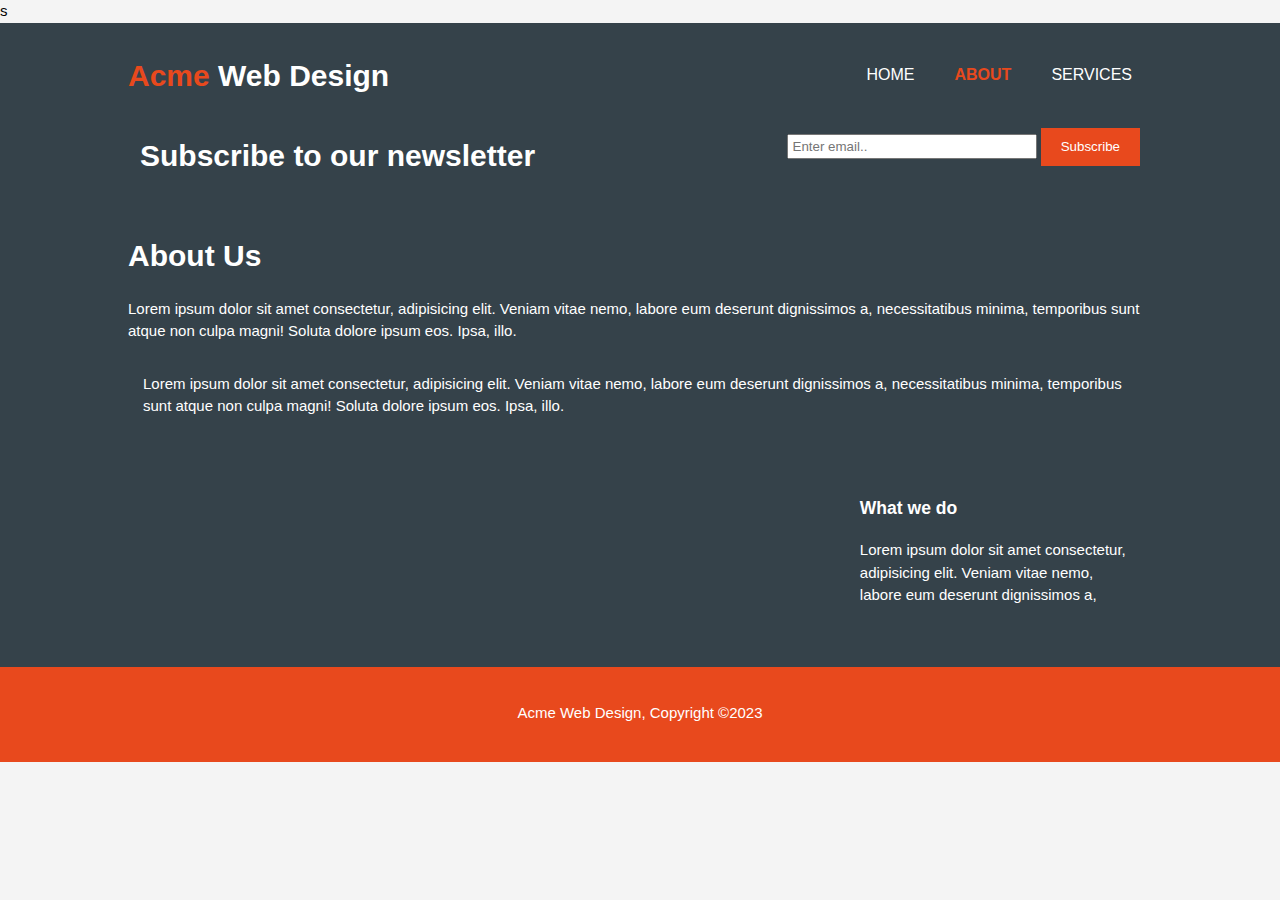
<file: About.html>
s
<!DOCTYPE html>
<html>
    <!--building responsive website */-->
    <head>
        <!--Meta tags don't appear on the pages but instead exist within the website's source code, also known as the HTML code, located in the website head.-->
        <meta name="viewport" content="width-device-width"><!--Without a viewport meta tag, mobile devices render pages at typical desktop screen widths and then scale the pages down, making them difficult to read. Setting the viewport meta tag lets you control the width and scaling of the viewport so that it's sized correctly on all devices.-->
        <meta name="description" content="Affordable and professional web design">
        <meta name="keyword" content="web design, affordable web design, professional web design">
        <meta name="author" content="Raveena Ingale">
        <title>Acme Web Design | About </title>
        <link rel="stylesheet" href="CSS/CSSstyles.css">
        </head>
        <body>
            <header>
                <div class="container"><!--Create a class container to wrap everything inside and to keep everything in middle and dont allow to go aside-->
                    <div id="branding">
                        <h1><span class="highlight">Acme</span> Web Design</h1>
                    </div>
                    <nav>
                        <ul>
                            <li><a href="index.html">Home</a></li>
                            <li class="current"><a href="index.html">About</a></li>
                            <li><a href="index.html">Services</a></li>
                        </ul>

                    </nav><!-- This is actually used to navigate to something to-->
                     
                </div>
                
            

            

            <section id="newsletter">
            <div class="container"> <!--push in middle and consolidate-->
                <h1> Subscribe to our newsletter</h1>
                <form>
                    <input type="email" placeholder="Enter email..">
                    <button type="Submit" class="button_1">Subscribe</button>
                </form>
             </div>
             </section>
      
            <section id="main">
                <div class="container">
                <article id="main-col">
                    <h1 class="page-title">About Us</h1>
                    <p>Lorem ipsum dolor sit amet consectetur, adipisicing elit. 
                        Veniam vitae nemo, labore eum deserunt dignissimos a,
                         necessitatibus minima, temporibus sunt atque non culpa magni! 
                        Soluta dolore ipsum eos. Ipsa, illo.</p>

                        <p class="dark">
                            Lorem ipsum dolor sit amet consectetur, adipisicing elit. 
                            Veniam vitae nemo, labore eum deserunt dignissimos a,
                             necessitatibus minima, temporibus sunt atque non culpa magni! 
                            Soluta dolore ipsum eos. Ipsa, illo.</p>
                </article>
                <aside id="side-bar">
                    <div class="dark">
                        <h3> What we do</h3>
                    <p> Lorem ipsum dolor sit amet consectetur, adipisicing elit. 
                        Veniam vitae nemo, labore eum deserunt dignissimos a,</p>
                    </div>
                    

                </aside>
            </section>

            <footer>
               <p>Acme Web Design, Copyright &copy;2023</p>
            </footer>

        </body>
        </html>
</file>
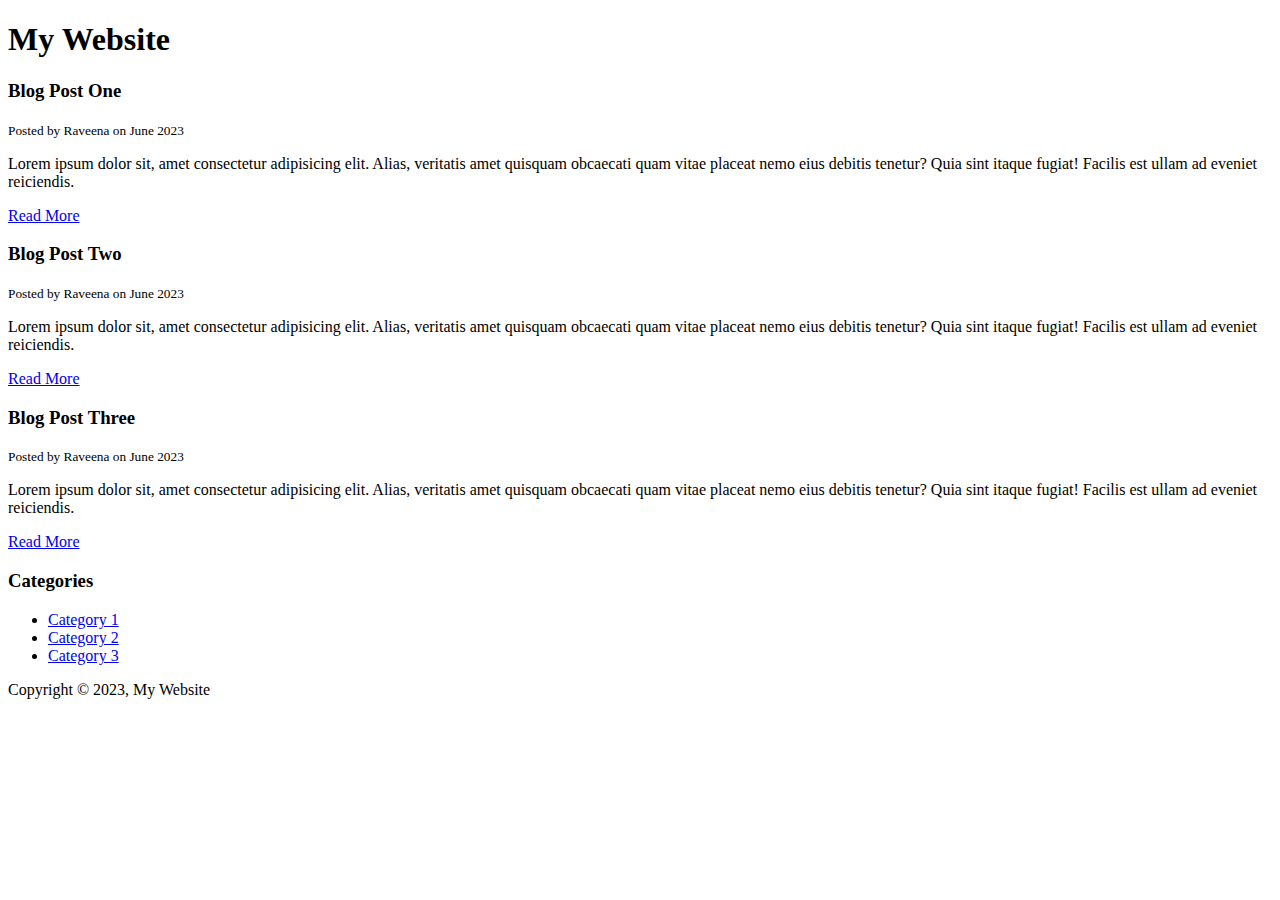
<file: Blog.html>
<!DOCTYPE html>
<html>
    <head>
        <title> MY Blog</title>
    </head>
    <body>  
        <header>
            <h1> My Website</h1>
        </header>
        <section>
           <article class="post">
            <h3>Blog Post One</h3>
            <small> Posted by Raveena on June 2023</small>
            <p>Lorem ipsum dolor sit, amet consectetur adipisicing elit. Alias, veritatis amet quisquam obcaecati 
                quam vitae placeat nemo eius debitis tenetur? Quia sint itaque fugiat! Facilis est ullam ad eveniet reiciendis.</p>
           <a href="post.html">Read More</a>
            </article>

           <article class="post">
            <h3>Blog Post Two</h3>
            <small> Posted by Raveena on June 2023</small>
            <p>Lorem ipsum dolor sit, amet consectetur adipisicing elit. Alias, veritatis amet quisquam obcaecati 
                quam vitae placeat nemo eius debitis tenetur? Quia sint itaque fugiat! Facilis est ullam ad eveniet reiciendis.</p>
                <a href="post.html">Read More</a>
            </article>

           <article class="post">
            <h3>Blog Post Three</h3>
            <small> Posted by Raveena on June 2023</small>
            <p>Lorem ipsum dolor sit, amet consectetur adipisicing elit. Alias, veritatis amet quisquam obcaecati 
                quam vitae placeat nemo eius debitis tenetur? Quia sint itaque fugiat! Facilis est ullam ad eveniet reiciendis.</p>
                <a href="post.html">Read More</a>
            </article>

        </section>

<aside>
    <h3>Categories</h3>
    <nav>
        <ul>
            <li><a href="#">Category 1</a></li>
            <li><a href="#">Category 2</a></li>
            <li><a href="#">Category 3</a></li>
        </ul>

    </nav>
   
</aside>

<footer> 
    <p>Copyright &copy; 2023, My Website</p>
</footer>
    </body>
</html>
</file>
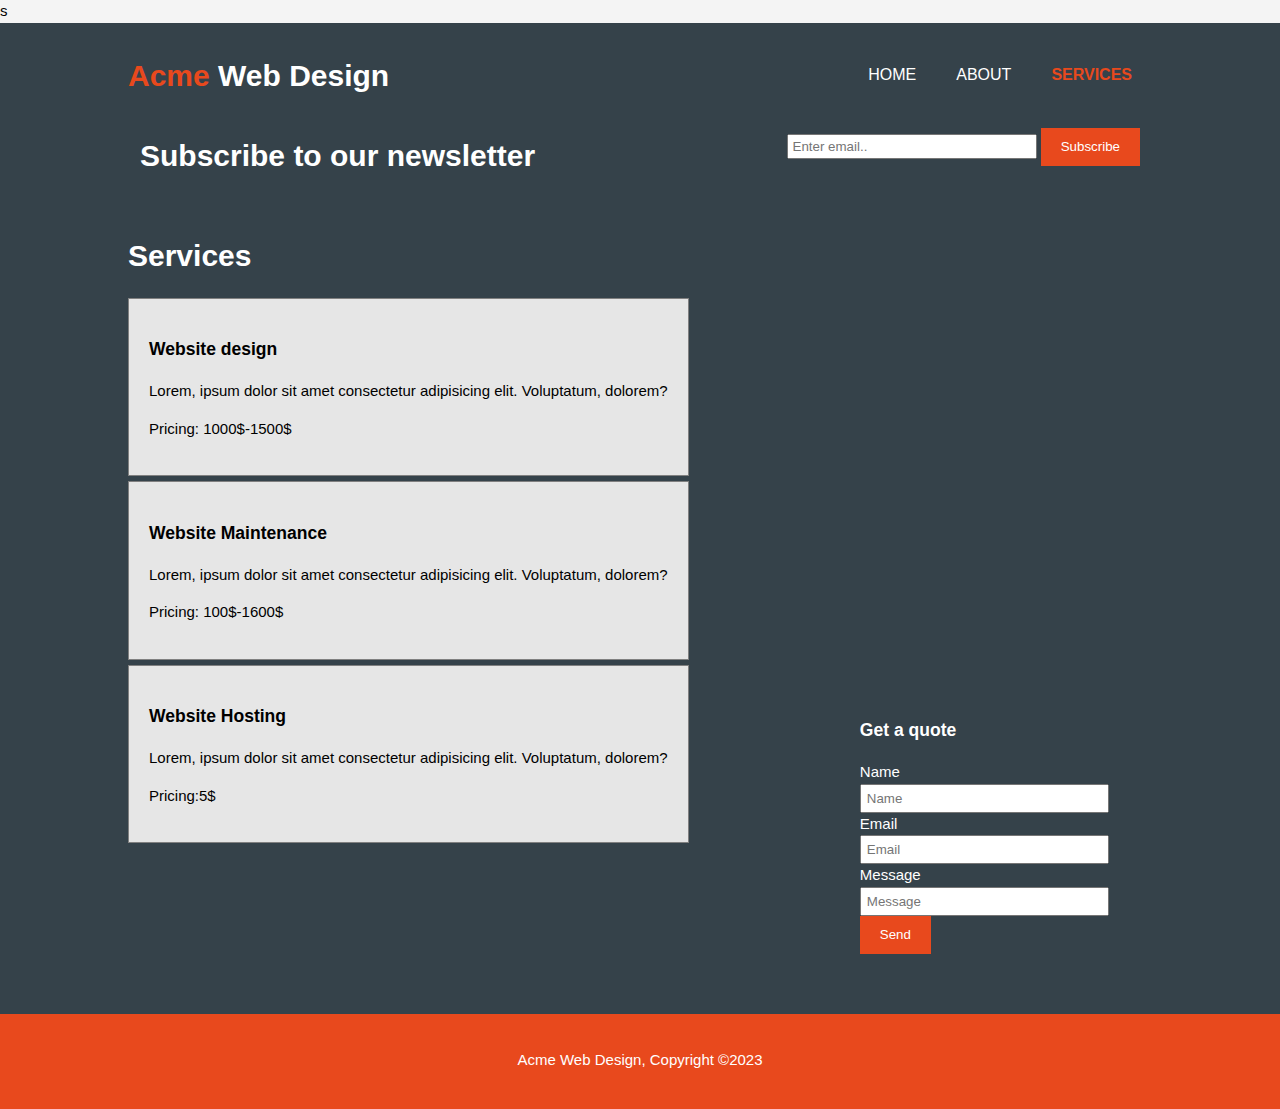
<file: services.html>
s
<!DOCTYPE html>
<html>
    <!--building responsive website */-->
    <head>
        <!--Meta tags don't appear on the pages but instead exist within the website's source code, also known as the HTML code, located in the website head.-->
        <meta name="viewport" content="width-device-width"><!--Without a viewport meta tag, mobile devices render pages at typical desktop screen widths and then scale the pages down, making them difficult to read. Setting the viewport meta tag lets you control the width and scaling of the viewport so that it's sized correctly on all devices.-->
        <meta name="description" content="Affordable and professional web design">
        <meta name="keyword" content="web design, affordable web design, professional web design">
        <meta name="author" content="Raveena Ingale">
        <title>Acme Web Design | About</title>
        <link rel="stylesheet" href="CSS/CSSstyles.css">
        </head>
        <body>
            <header>
                <div class="container"><!--Create a class container to wrap everything inside and to keep everything in middle and dont allow to go aside-->
                    <div id="branding">
                        <h1><span class="highlight">Acme</span> Web Design</h1>
                    </div>
                    <nav>
                        <ul>
                            <li><a href="index.html">Home</a></li>
                            <li><a href="index.html">About</a></li>
                            <li class="current"><a href="index.html">Services</a></li>
                        </ul>

                    </nav><!-- This is actually used to navigate to something to-->
                     
                </div>
                
            

            

            <section id="newsletter">
            <div class="container"> <!--push in middle and consolidate-->
                <h1> Subscribe to our newsletter</h1>
                <form>
                    <input type="email" placeholder="Enter email..">
                    <button type="Submit" class="button_1">Subscribe</button>
                </form>
             </div>
             </section>
      
            <section id="main">
                <div class="container">
                <article id="main-col">
                    <h1 class="page-title">Services</h1>
                   <ul id="services">
                    <li>
                        <h3>Website design</h3>
                        <p>Lorem, ipsum dolor sit amet consectetur adipisicing 
                            elit. Voluptatum, dolorem?</p>
                            <p> Pricing: 1000$-1500$</p>

                    </li>
                    <li>
                        <h3>Website Maintenance</h3>
                        <p>Lorem, ipsum dolor sit amet consectetur adipisicing 
                            elit. Voluptatum, dolorem?</p>
                            <p> Pricing: 100$-1600$</p>

                    </li>
                    <li>
                        <h3>Website Hosting</h3>
                        <p>Lorem, ipsum dolor sit amet consectetur adipisicing 
                            elit. Voluptatum, dolorem?</p>
                            <p> Pricing:5$</p>

                    </li>
                   </ul>
                </article>
                <aside id="side-bar">
                    <div class="dark">
                        <h3> Get a quote</h3>
                    <form class="quote">
                        <div>
                            <label>Name</label><br>
                            <input type="text" placeholder="Name">

                            <label>Email</label><br>
                            <input type="email" placeholder="Email">

                            <label>Message</label><br>
                            <input type="text" placeholder="Message">


                        </div>
                        <button class="button_1" type="submit">Send</button>

                    </form>
                    </div>
                    

                </aside>
            </section>

            <footer>
               <p>Acme Web Design, Copyright &copy;2023</p>
            </footer>

        </body>
        </html>
</file>
<file: CSS/CSSstyles.css>
body{
    font-family: Arial, Helvetica, sans-serif;
    font-size: 15px;
    line: height 1.5em; ;/*space between each line */
    /*can do below as well */
    font: 15px/1.5 Arial, Helvetica, sans-serif;
    padding: 0; 
    margin:0;
    background-color: #f4f4f4;
}
.container{

    width:80%; /* As wwe want it to be responsive so we set in % and not pxel*/
    margin:auto;
    overflow:hidden;
}
ul{
    margin:0;
    padding:0;
}
.dark{
    padding:15px;
    background: #35424a;
    margin-top: 10px;
    margin-bottom: 10px;
    color: #ffffff;

}
.button_1{
height:38px;
background: #e8491d;
border:0;
padding-left: 20px;
padding-right: 20px;
color: #ffffff;
}


header{
    background-color: #35424a;
    color:#ffffff;
    padding-top: 30px;
    min-height:70px ;/*when its responsive and screen is smaller and text goes on next line we want the height to be adjustive*/
    border-bottom: #e8491d 3px solid;
}

header a{
    color: white;
    text-decoration: none;/* removes any underline on links*/
    text-transform: uppercase;
    font-size: 16px;
}

header li{
    float:left;
    display: inline;
    padding: 0 20px 0 20px;
    }

header #branding{
    float:left
}

header #branding h1{
    margin:0;
}

header nav{
    float:right;
    margin-top:10px;

}

header .highlight, header .current  a{
    color: #e8491d;
    font-weight: bold;


}  

header a :hover{
    color:yellow;
    font-weight: bold;
}

#showcase{
    min-height:400px;
    background:url('../images/showcase.png') no-repeat;
    text-align: center;
    color: white;
    
}

#showcase h1{
    margin-top: 100px;
    font-size: 55px;
    margin-bottom: 10px;
}

#showcase p{
    font-size: 20px;
}

#newsletter{
    padding:15px;
    color: white;
    background:#35424a
}

#newsletter h1{
    float:left;
    
}

#newsletter form{
    float:right;
    margin-top:15px;
}

#newsletter input[type='email']{
padding: 4px;
height:25px;
width:250px;
}

#boxes{
    margin-top: 20px;
    }
#boxes .box{
    float: left;
    width: 30%;
    padding: 10px;
    text-align: center;

}

#boxes .box img{
    width: 90px;
}
aside#side-bar{
    float: right;
    width: 30%;
    margin-top: 10px;
}

aside#side-bar .quote input, aside#side-bar .quote textarea{
    width: 90%;
    padding: 5px;

}

}

article#main-col{
    float:left;
    width: 65%;
    color: white;
}

/*services*/
ul#services li{
    list-style: none; /*takes away bullet*/
    padding: 20px;
    border: grey solid 1px;
    margin-bottom: 5px;
    background-color: #e6e6e6;
    color: black;
}
footer{
    margin-top: 20px;
    padding: 20px;
    color: white;
    background-color: #e8491d;
    text-align: center;
}

/* media quereis- this site works only at certain width so below workds till 768 after that it will blank out*/
@media(max-width: 768px){
    body{
        display: none;
    }
}
</file>
